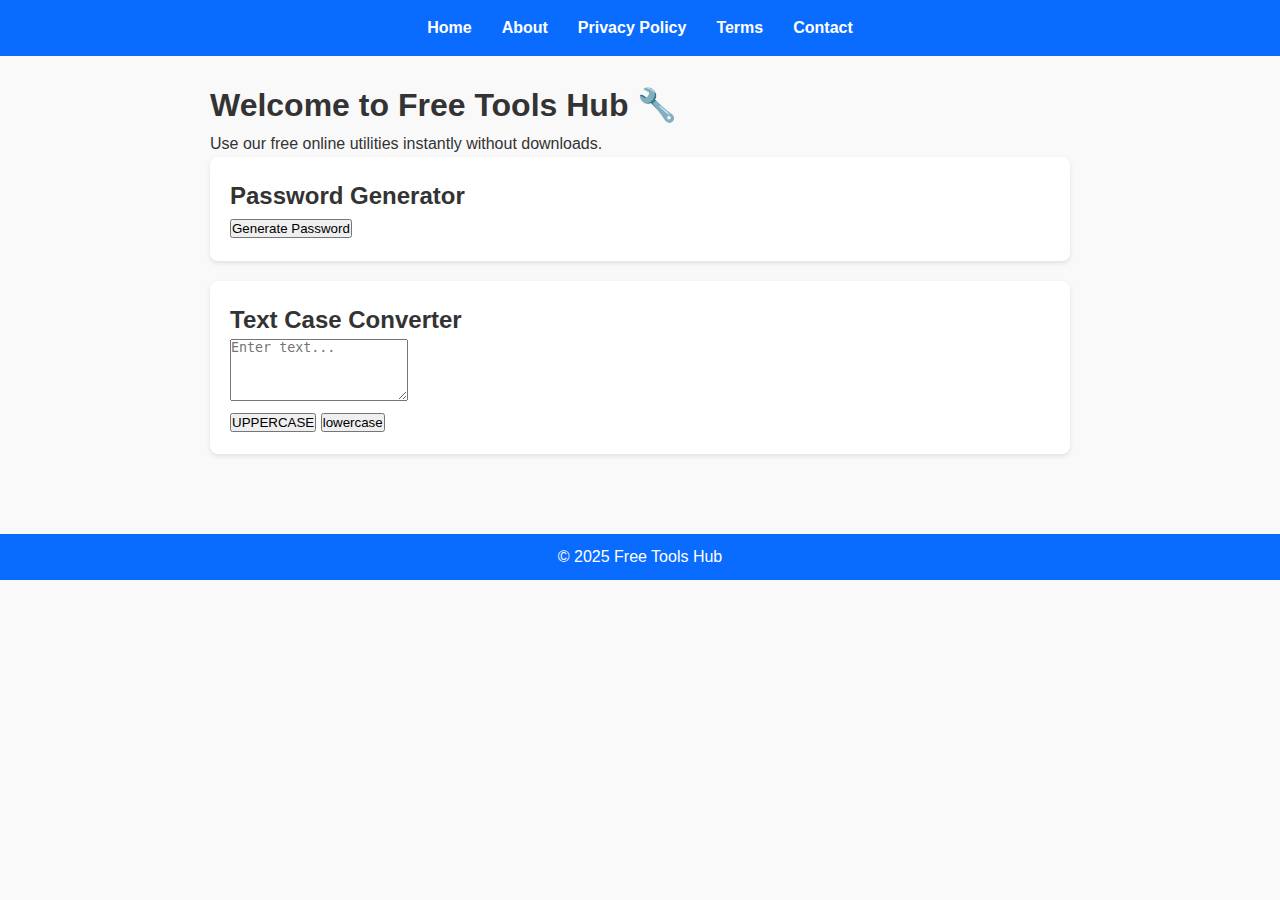
<file: index.html>
<!DOCTYPE html>
<html lang="en">
<head>
  <meta charset="UTF-8">
  <meta name="viewport" content="width=device-width, initial-scale=1.0">
  <meta name="google-site-verification" content="<meta name="<meta name="google-site-verification" content="RY72Pgc7bI2rz1UH0lWCDSdxmJcE55ZrlNrpz6WlE3w" />
  <title>Free Tools Hub - Online Utilities</title>
  <meta name="description" content="Free Tools Hub offers online utilities like password generator, text converter, and more. All tools free and easy to use.">
  <meta name="keywords" content="Free Tools, Online Utilities, Password Generator, Text Converter, Calculator">
  <link rel="stylesheet" href="style.css">
</head>
<body>
  <header>
    <nav>
      <ul>
        <li><a href="index.html">Home</a></li>
        <li><a href="about.html">About</a></li>
        <li><a href="privacy.html">Privacy Policy</a></li>
        <li><a href="terms.html">Terms</a></li>
        <li><a href="contact.html">Contact</a></li>
      </ul>
    </nav>
  </header>

  <div class="container">
    <h1>Welcome to Free Tools Hub 🔧</h1>
    <p>Use our free online utilities instantly without downloads.</p>

    <div class="card">
      <h2>Password Generator</h2>
      <button onclick="generatePassword()">Generate Password</button>
      <p id="password"></p>
    </div>

    <div class="card">
      <h2>Text Case Converter</h2>
      <textarea id="textInput" rows="4" placeholder="Enter text..."></textarea><br>
      <button onclick="toUpperCaseText()">UPPERCASE</button>
      <button onclick="toLowerCaseText()">lowercase</button>
      <p id="textOutput"></p>
    </div>
  </div>

  <footer>
    <p>© 2025 Free Tools Hub</p>
  </footer>

  <script>
    function generatePassword() {
      const chars = "ABCDEFGHIJKLMNOPQRSTUVWXYZabcdefghijklmnopqrstuvwxyz0123456789!@#$%^&*";
      let pass = "";
      for (let i=0; i<12; i++) {
        pass += chars.charAt(Math.floor(Math.random() * chars.length));
      }
      document.getElementById("password").innerText = pass;
    }
    function toUpperCaseText() {
      document.getElementById("textOutput").innerText = document.getElementById("textInput").value.toUpperCase();
    }
    function toLowerCaseText() {
      document.getElementById("textOutput").innerText = document.getElementById("textInput").value.toLowerCase();
    }
  </script>
</body>
</html>
</file>
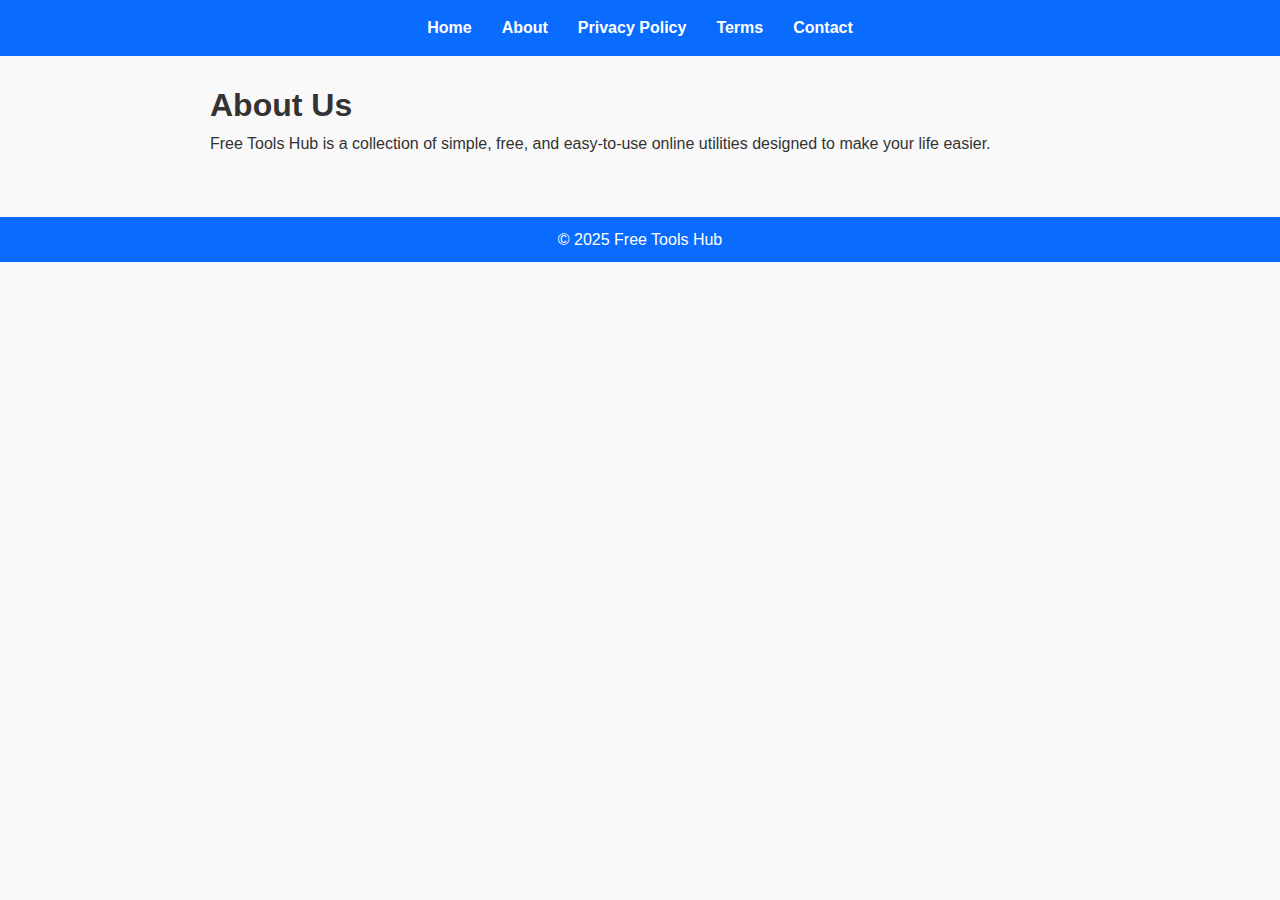
<file: about.html>
<!DOCTYPE html>
<html lang="en">
<head>
  <meta charset="UTF-8">
  <meta name="viewport" content="width=device-width, initial-scale=1.0">
  <title>About Us - Free Tools Hub</title>
  <link rel="stylesheet" href="style.css">
</head>
<body>
  <header>
    <nav>
      <ul>
        <li><a href="index.html">Home</a></li>
        <li><a href="about.html">About</a></li>
        <li><a href="privacy.html">Privacy Policy</a></li>
        <li><a href="terms.html">Terms</a></li>
        <li><a href="contact.html">Contact</a></li>
      </ul>
    </nav>
  </header>
  <div class="container">
    <h1>About Us</h1>
    <p>Free Tools Hub is a collection of simple, free, and easy-to-use online utilities designed to make your life easier.</p>
  </div>
  <footer>
    <p>© 2025 Free Tools Hub</p>
  </footer>
</body>
</html>
</file>
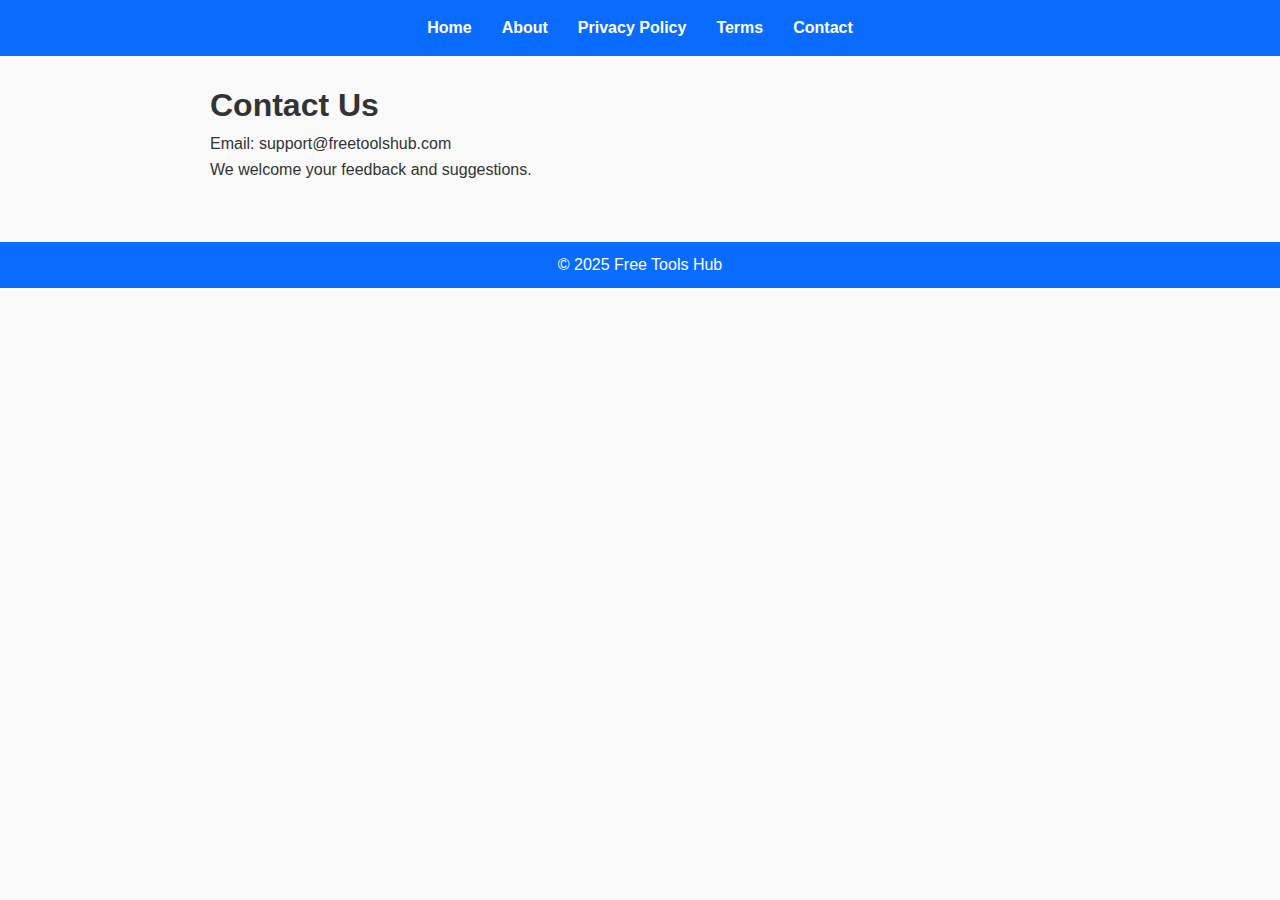
<file: contact.html>
<!DOCTYPE html>
<html lang="en">
<head>
  <meta charset="UTF-8">
  <meta name="viewport" content="width=device-width, initial-scale=1.0">
  <title>Contact Us - Free Tools Hub</title>
  <link rel="stylesheet" href="style.css">
</head>
<body>
  <header>
    <nav>
      <ul>
        <li><a href="index.html">Home</a></li>
        <li><a href="about.html">About</a></li>
        <li><a href="privacy.html">Privacy Policy</a></li>
        <li><a href="terms.html">Terms</a></li>
        <li><a href="contact.html">Contact</a></li>
      </ul>
    </nav>
  </header>
  <div class="container">
    <h1>Contact Us</h1>
    <p>Email: support@freetoolshub.com</p>
    <p>We welcome your feedback and suggestions.</p>
  </div>
  <footer>
    <p>© 2025 Free Tools Hub</p>
  </footer>
</body>
</html>
</file>
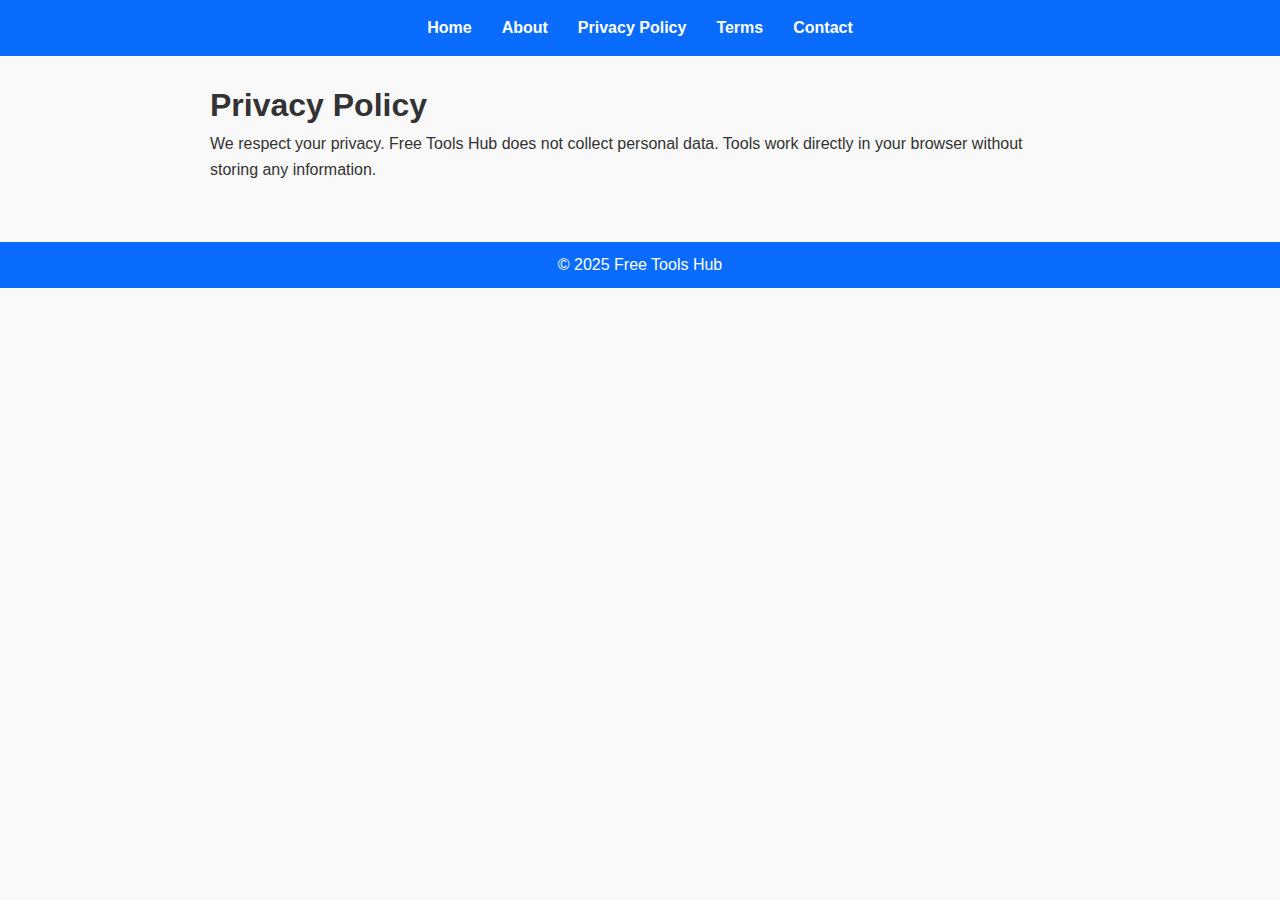
<file: privacy.html>
<!DOCTYPE html>
<html lang="en">
<head>
  <meta charset="UTF-8">
  <meta name="viewport" content="width=device-width, initial-scale=1.0">
  <title>Privacy Policy - Free Tools Hub</title>
  <link rel="stylesheet" href="style.css">
</head>
<body>
  <header>
    <nav>
      <ul>
        <li><a href="index.html">Home</a></li>
        <li><a href="about.html">About</a></li>
        <li><a href="privacy.html">Privacy Policy</a></li>
        <li><a href="terms.html">Terms</a></li>
        <li><a href="contact.html">Contact</a></li>
      </ul>
    </nav>
  </header>
  <div class="container">
    <h1>Privacy Policy</h1>
    <p>We respect your privacy. Free Tools Hub does not collect personal data. Tools work directly in your browser without storing any information.</p>
  </div>
  <footer>
    <p>© 2025 Free Tools Hub</p>
  </footer>
</body>
</html>
</file>
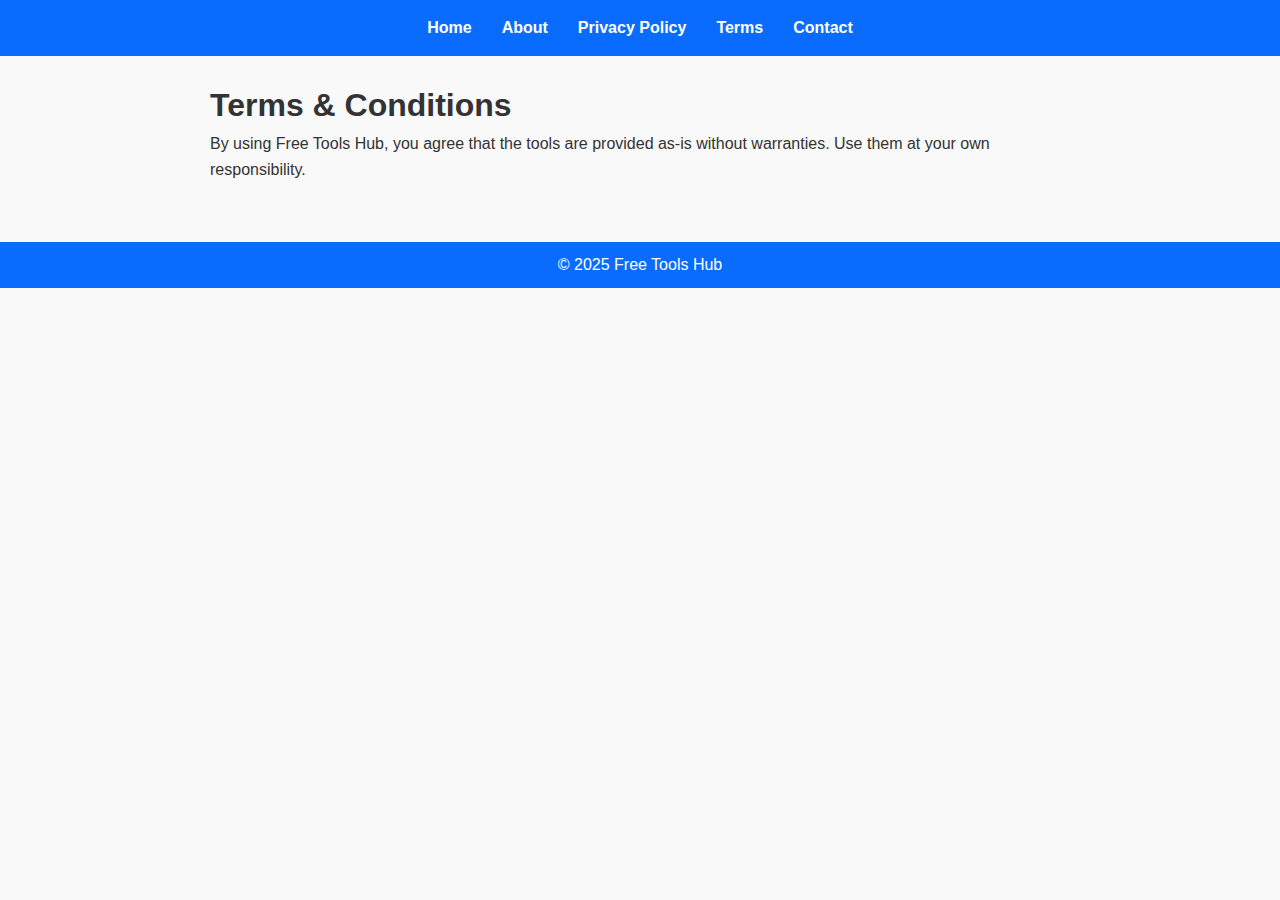
<file: terms.html>
<!DOCTYPE html>
<html lang="en">
<head>
  <meta charset="UTF-8">
  <meta name="viewport" content="width=device-width, initial-scale=1.0">
  <title>Terms & Conditions - Free Tools Hub</title>
  <link rel="stylesheet" href="style.css">
</head>
<body>
  <header>
    <nav>
      <ul>
        <li><a href="index.html">Home</a></li>
        <li><a href="about.html">About</a></li>
        <li><a href="privacy.html">Privacy Policy</a></li>
        <li><a href="terms.html">Terms</a></li>
        <li><a href="contact.html">Contact</a></li>
      </ul>
    </nav>
  </header>
  <div class="container">
    <h1>Terms & Conditions</h1>
    <p>By using Free Tools Hub, you agree that the tools are provided as-is without warranties. Use them at your own responsibility.</p>
  </div>
  <footer>
    <p>© 2025 Free Tools Hub</p>
  </footer>
</body>
</html>
</file>
<file: style.css>
/* General Reset */
* { margin: 0; padding: 0; box-sizing: border-box; }

body {
  font-family: Arial, sans-serif;
  line-height: 1.6;
  background: #f9f9f9;
  color: #333;
  padding-top: 60px;
}

header {
  background: #0a6cff;
  color: #fff;
  padding: 15px;
  position: fixed;
  top: 0; left: 0; right: 0;
  z-index: 1000;
}

header nav ul {
  display: flex;
  justify-content: center;
  list-style: none;
}

header nav ul li {
  margin: 0 15px;
}

header nav ul li a {
  color: #fff;
  text-decoration: none;
  font-weight: bold;
}

.container {
  max-width: 900px;
  margin: auto;
  padding: 20px;
}

footer {
  background: #0a6cff;
  color: #fff;
  text-align: center;
  padding: 10px;
  margin-top: 40px;
}

.card {
  background: #fff;
  padding: 20px;
  margin-bottom: 20px;
  border-radius: 8px;
  box-shadow: 0 2px 5px rgba(0,0,0,0.1);
}
</file>
